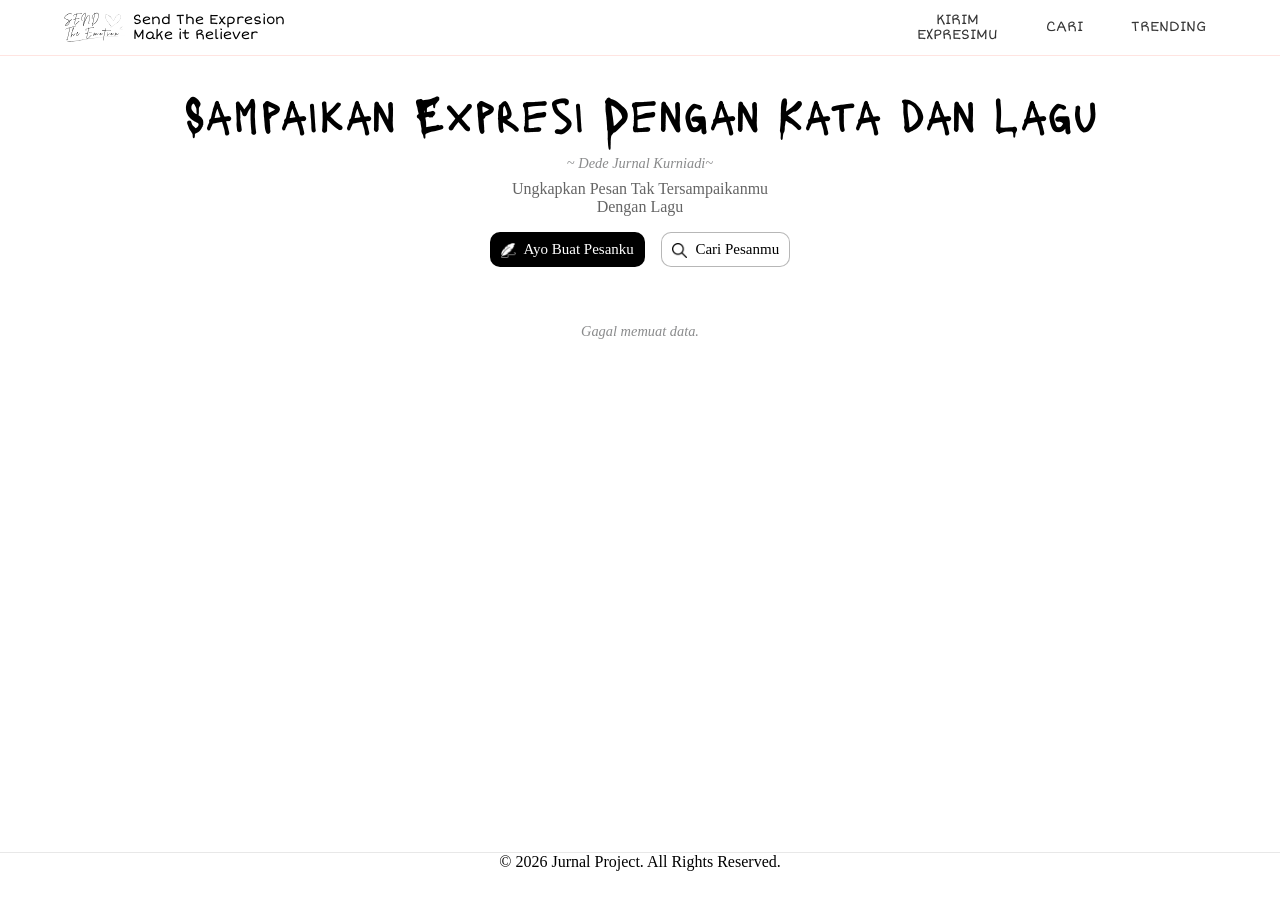
<file: index.html>
<!DOCTYPE html>
<html lang="en">

<head>
    <meta charset="UTF-8">
    <meta name="viewport" content="width=device-width, initial-scale=1.0">
    <title>Send The Emotion</title>

    <link rel="icon" type="image/svg+xml" href="assets/images/logo.svg">

    <link rel="stylesheet" href="css/style.css">
    <link rel="stylesheet" href="css/card-display.css">
</head>

<body>
    <header>
        <!-- Logo -->
        <a href="#" class="logo">
            <img src="assets/images/logo.svg" alt="Send The Emotion">
            <span class="logo-text">Send The Expresion<br>Make it Reliever</span>
        </a>

        <!-- Hamburger -->
        <button class="hamburger" id="hamburger-btn" aria-label="Toggle Navigation">
            <span></span>
            <span></span>
            <span></span>
        </button>

        <!-- Navigasi -->
        <nav id="nav-menu">
            <a href="pages/send-message.html" class="nav-link">KIRIM<br>EXPRESIMU</a>
            <a href="pages/search.html" class="nav-link">CARI</a>
            <a href="pages/trending.html" class="nav-link">TRENDING</a>
        </nav>
    </header>

    <main>
        <!-- Hero untuk header main content web -->
        <div class="hero">
            <h1>Sampaikan Expresi Dengan Kata dan Lagu</h1>
            <p>~ Dede Jurnal Kurniadi~</p>

            <p>Ungkapkan Pesan Tak Tersampaikanmu <br>
                Dengan Lagu</p>

                <!-- Bagian untuk memulai web  -->
            <div id="play">
                <a href="pages/send-message.html" id="btn-message">
                    <img class="icon" src="assets/icons/write-icon.png" alt="">
                    Ayo Buat Pesanku</a>
                <a href="pages/search.html" id="btn-browse">
                    <img class="icon" src="assets/icons/browse-icon.png" alt="search">
                    Cari Pesanmu</a>
            </div>

            <!-- Menampilkab quotes dari ahli dan teman teman pub -->
            <div id="content"></div>

            <div class="card-display-section">
                <!-- Card Display senang geser kiri -->
                <div class="card-display slider-left">
                    <div class="slider-content" id="cat-senang"></div>
                </div>

                <!-- Card Display sedih geser kanan -->
                <div class="card-display slider-right">
                    <div class="slider-content" id="cat-sedih"></div>
                </div>

                <!-- Card Display jatuh cinta geser kiri -->
                <div class="card-display slider-left">
                    <div class="slider-content" id="cat-jatuh-cinta"></div>
                </div>

                <!-- Card Display kesal geser kanan -->
                <div class="card-display slider-right">
                    <div class="slider-content" id="cat-kesal"></div>
                </div>

                <!-- Card Display kaget geser kiri -->
                <div class="card-display slider-left">
                    <div class="slider-content" id="cat-kaget"></div>
                </div>
            </div>
    </main>

    <!-- Footer -->
    <footer>
        <p>&copy; 2026 Jurnal Project. All Rights Reserved.</p>
    </footer>

    <script src="js/script.js"></script>
    <script src="js/card-display.js"></script>
</body>

</html>
</file>
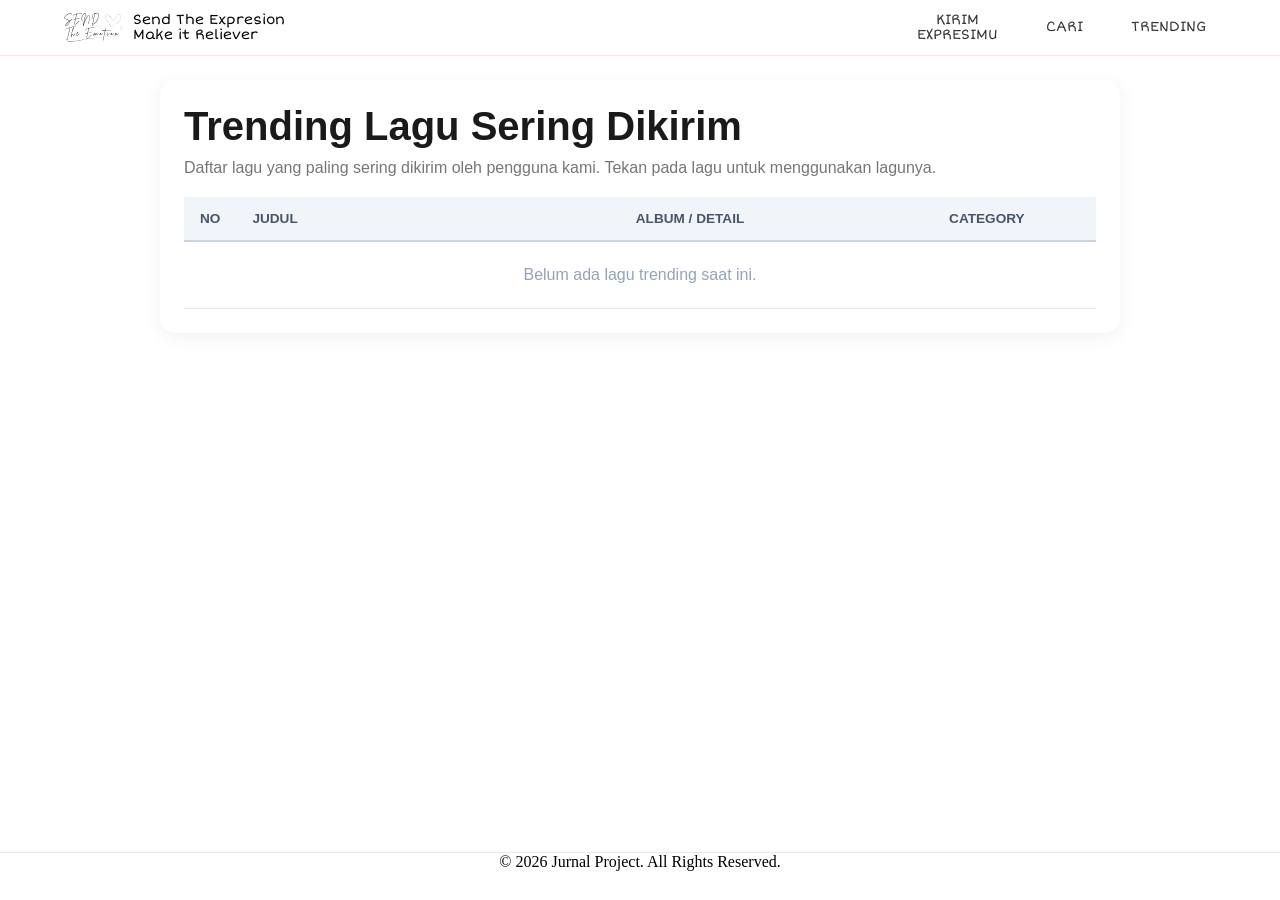
<file: pages/trending.html>
<!DOCTYPE html>
<html lang="en">

<head>
    <meta charset="UTF-8">
    <meta name="viewport" content="width=device-width, initial-scale=1.0">
    <title>Send The Emotion</title>

    <link rel="icon" type="image/svg+xml" href="../assets/images/logo.svg">

    <link rel="stylesheet" href="../css/style.css">
    <link rel="stylesheet" href="../css/trending.css">
</head>

<body>
    <header>
        <!-- Logo -->
        <a href="../index.html" class="logo">
            <img src="../assets/images/logo.svg" alt="Send The Emotion">
            <span class="logo-text">Send The Expresion<br>Make it Reliever</span>
        </a>

        <!-- Hamburger -->
        <button class="hamburger" id="hamburger-btn" aria-label="Toggle Navigation">
            <span></span>
            <span></span>
            <span></span>
        </button>

        <!-- Navigasi -->
        <nav id="nav-menu">
            <a href="../pages/send-message.html" class="nav-link">KIRIM<br>EXPRESIMU</a>
            <a href="../pages/search.html" class="nav-link">CARI</a>
            <a href="../pages/trending.html" class="nav-link">TRENDING</a>
        </nav>
    </header>

    <main>
        <!-- Container untuk daftar trending lagu -->
        <div class="trending-container">
            <h2 class="trending-title">Trending Lagu Sering Dikirim</h2>
            <p class="trending-description">Daftar lagu yang paling sering dikirim oleh pengguna kami. Tekan pada lagu
                untuk menggunakan lagunya.</p>
            <div class="trending-table-wrapper">
                <table class="trending-table">
                    <thead>
                        <tr>
                            <th class="col-num">No</th>
                            <th class="col-title">Judul</th>
                            <th class="col-album">Album / Detail</th>
                            <th class="col-category">Category</th>
                        </tr>
                    </thead>

                    <!-- Bagian body datanya dirender di js melalui ID -->
                    <tbody id="trending-table-body">
                    </tbody>
                </table>
            </div>
        </div>
    </main>

    <!-- Footer -->
    <footer>
        <p>&copy; 2026 Jurnal Project. All Rights Reserved.</p>
    </footer>

    <script src="../js/script.js"></script>
    <script src="../js/trending.js"></script>
</body>

</html>
</file>
<file: css/style.css>
@import url('https://fonts.googleapis.com/css2?family=Lacquer&family=Short+Stack&family=Shadows+Into+Light&display=swap');

* {
    margin: 0;
    padding: 0;
    box-sizing: border-box;
    animation: fadeIn 0.25s ease-in-out;
}

html {
    scroll-behavior: smooth;
}

body {
    width: 100%;
    overflow-x: hidden;
    display: flex;
    flex-direction: column;
    min-height: 100vh;
}

a {
    text-decoration: none;
}

.shadows-into-light-regular {
    font-family: "Shadows Into Light", cursive;
    font-weight: 400;
    font-style: normal;
}

/* 
    HEADER
*/
/* Header */
header {
    font-family: "Short Stack", cursive;
    position: fixed;
    top: 0;
    left: 0;
    width: 100%;
    height: 3.5rem;
    display: flex;
    align-items: center;
    justify-content: space-between;
    /* Logo dikunci ke kiri, Nav/Hamburger dikunci ke kanan */
    padding: 0 5vw;
    background-color: #fff;
    z-index: 1000;
    border-bottom: 1px solid #FFE4E1;
}

/* Logo di Posisi Kiri */
header .logo {
    display: flex;
    align-items: center;
    gap: 0.5rem;
    height: 100%;
    flex-shrink: 0;
    /* Mencegah logo mengecil saat element mengecil */
    color: #000;
}

/* logo dari gambar */
.logo img {
    height: 55%;
}

/* logo dari teks */
.logo-text {
    display: block !important;
    font-size: clamp(0.7rem, 1.2vw, 0.85rem);
    line-height: 1.1;
    white-space: nowrap;
    /* Melarang web untuk membuat baris baru */
}

/* mengatur navigasi agar responsive dan item berada ditengah */
header nav {
    display: flex;
    align-items: center;
    justify-content: flex-end;
    gap: 1.8rem;
    /*jarak antar link navigasi*/
    flex-shrink: 0;
}


header nav a {
    text-align: center;
    line-height: 1.1;
    white-space: nowrap;
    color: #333;
    font-size: 0.85rem;
    padding: 0.3rem 0.6rem;
    border-radius: 50px;
    background-color: transparent;
    transition: background-color 0.25s ease, color 0.25s ease;
    /* Membuat transisi warna background dan teks saat hover dan active, menjadikan transisi smooth */
}

header nav a:hover {
    background-color: #87CEFA;
    color: #f5f5f5;
}

header nav a:active {
    background-color: #FF1493;
    color: #f5f5f5;
}

/* Tombol Hamburger jika resolusi lebar */
.hamburger {
    display: none;
    flex-direction: column;
    justify-content: space-between;
    width: 26px;
    height: 18px;
    background: transparent;
    border: none;
    cursor: pointer;
    padding: 0;
    z-index: 1001;
}

/* Memunculkan 3 garis pada tombol hamburger */
.hamburger span {
    width: 100%;
    height: 2px;
    background-color: #333;
    border-radius: 2px;
    transition: all 0.3s ease;
}

/* mengubah span atas agar miring */
.hamburger.active span:nth-child(1) {
    transform: translateY(8px) rotate(45deg);
}

/* menghilangkan span tengah  */
.hamburger.active span:nth-child(2) {
    opacity: 0;
}

/* mengubah span bawah agar miring */
.hamburger.active span:nth-child(3) {
    transform: translateY(-8px) rotate(-45deg);
}

/* 
Main 
*/
/* Menurunkan main default agar tidak tertutup header */
main {
    padding-top: 5rem;
    flex: 1;
    /* memaksa agar main mengisi ruang kosong yang tersisa di body*/
}

/* Header landing page web*/
.hero {
    width: 90%;
    display: flex;
    flex-direction: column;
    justify-content: center;
    align-items: center;
    margin: 0 auto;
    text-align: center;
}

/* Mengatur teks agar pas dengan container */
.hero h1,
.hero p,
.hero #play {
    width: 100%;
    max-width: 100%;
}

/* Judul Hero */
.hero h1 {
    font-family: "Lacquer", system-ui;
    font-weight: 400;
    font-style: normal;
    font-size: 3rem;
    line-height: 1.4;
}

/* signature */
.hero p:nth-of-type(1) {
    margin-top: 0.5rem;
    font-size: 0.9rem;
    font-style: italic;
    color: #8a8b8c;
}

/* guide teks */
.hero p:nth-of-type(2) {
    margin-top: 0.5rem;
    font-size: 1rem;
    color: #656565;
}

/* Container tombol pada hero */
#play {
    margin-top: 1rem;
    gap: 1rem;
    display: flex;
    justify-content: center;
    flex-wrap: wrap;
    font-size: 15px;
}

/* Ukuran default icon */
.icon {
    height: 1em;
    width: auto;
    vertical-align: middle;
    margin-right: 0.3rem;
}


#btn-message,
#btn-browse {
    color: #000;
    padding: 8px 10px;
    border-radius: 10px;
    background-color: #fff;
    border: 1px solid rgba(0, 0, 0, 0.281);
    transition: background-color 0.25s ease, color 0.25s ease;
}

#btn-message {
    color: #fff;
    background-color: #000;
}


#btn-message img {
    filter: invert(1);
}

#btn-message:hover {
    background-color: #87CEFA;
    color: #010101;
}

#btn-message:hover img {
    filter: invert(0);
}

/* membuat agar element quote tersusun secara grid column*/
#content {
    margin-top: 2em;
    display: grid;
    gap: 1.5rem;
    padding: 1rem;
    grid-template-columns: 1fr;
}


/* card quote menjadi 2 kolom */
.card-quotes {
    display: grid;
    grid-template-columns: min-content 1fr;
    /* mengambil seukuran pas konten, 1fr mengisi sisa ruang yang ada */
    align-items: center;
    row-gap: 0.2em;
    border: 1px solid #e0e0e0;
    border-radius: 8px;
    padding: 1rem;
    background-color: #fff;
    box-shadow: 0 2px 5px rgba(0, 0, 0, 0.05);
    transition: border 0.5s ease;
    animation: fadeIn 0.5s ease-in-out;
}

.card-quotes:hover {
    border: 1px solid black;
    box-shadow: 0px 10px 20px rgba(0, 0, 0, 0.15);
}

.card-quotes img {
    grid-row: 1 / 3;
    width: 75px;
    height: auto;
    padding-right: 0.8rem;
    margin-right: 0.8rem;
    border-right: 1px solid grey;
    object-fit: cover;
    object-position: center;
}

.card-quotes blockquote {
    margin: 0;
    font-size: 0.95rem;
    align-self: flex-end;
}

.card-quotes cite {
    margin: 0;
    font-size: 0.85rem;
    color: gray;
    align-self: flex-start;
}

footer {
    height: 3rem;
    border-top: solid rgb(232, 232, 232) 1px;
    margin-top: auto;
    text-align: center;
}

.potong-teks {
    display: -webkit-box;
    -webkit-line-clamp: 2;
    -webkit-box-orient: vertical;
    overflow: hidden;
}

@keyframes fadeIn {
    from {
        opacity: 0;
        transform: translateY(5px);
    }

    to {
        opacity: 1;
        transform: translateY(0);
    }
}


/* Responsive */
@media (min-width: 601px) and (max-width: 900px) {
    #content {
        grid-template-columns: repeat(2, 1fr);
    }

    .card-quotes:nth-child(3) {
        grid-column: 1 / -1;
        justify-self: center;
        width: 100%;
        max-width: calc(50% - 0.75rem);
    }
}

@media (min-width: 901px) {
    #content {
        grid-template-columns: repeat(3, 1fr);
    }
}

/* LAYAR KECIL / MOBILE (<= 768px) */
@media (max-width: 768px) {
    header {
        justify-content: space-between;
        padding: 0 5vw;
    }

    /* Kunci Logo Tetap Kiri */
    header .logo {
        margin-right: auto;
    }

    /* Tampilkan Hamburger di Kanan */
    .hamburger {
        display: flex;
    }

    /* Navbar berubah jadi Dropdown */
    header nav {
        position: absolute;
        top: 3.5rem;
        left: 0;
        width: 100%;
        background-color: #ffffff;
        flex-direction: column;
        align-items: center;
        padding: 1rem 0;
        gap: 0.8rem;
        border-bottom: 1px solid #FFE4E1;
        box-shadow: 0 4px 10px rgba(0, 0, 0, 0.05);

        /* Tersembunyi Default */
        opacity: 0;
        visibility: hidden;
        transform: translateY(-10px);
        transition: all 0.3s ease;
    }

    /* Muncul saat hamburger diklik */
    header nav.active {
        opacity: 1;
        visibility: visible;
        transform: translateY(0);
    }

    header nav a {
        font-size: 0.9rem;
        width: 80%;
        padding: 0.5rem 0;
    }

    .hero h1,
    .hero p,
    .hero #play {
        width: 80%;
        max-width: 80%;
    }

    #announce-card {
        width: 90%;
        padding: 15px;
        gap: 10px;
    }

    #announce-card .icon {
        width: 25px;
        height: 25px;
    }

    #announce-info p {
        font-size: 14px;
    }

    .form-card {
        width: 90%;
        padding: 1.5rem;
    }

    .form-card input[type="text"],
    .form-card select,
    .music-wrapper input#music,
    .music-list,
    .selected-music-card {
        width: 100% !important;
    }

    .btn-submit {
        width: 100%;
    }
}

@media (max-width: 480px) {

    .hero h1,
    .hero p,
    .hero #play {
        width: 95%;
        max-width: 95%;
    }

    .hero h1 {
        font-size: 1.6rem;
    }

    .hero p {
        font-size: 0.85rem;
    }

    .form-card {
        padding: 1.2rem;
        border-radius: 12px;
    }

    .form-card label {
        font-size: 0.85rem;
    }
}
</file>
<file: css/card-display.css>
@import url('https://fonts.googleapis.com/css2?family=Caveat:wght@600;700&family=Inter:wght@400;500;600;700&display=swap');

/* Section Container Utama untuk display card */
.card-display-section {
    width: 100%;
    overflow: hidden;
    padding: 24px 0;
    display: flex;
    flex-direction: column;
    gap: 20px;
    user-select: none;
}

/* Container untuk slider card */
.card-display {
    width: 100%;
    overflow: hidden;
    display: flex;
    position: relative;
    padding: 10px 0;

    /* Mask untuk efek slider */
    mask-image: linear-gradient(
        to right,
        transparent,
        black 5%,
        black 95%,
        transparent
    );

    /* WebKit browsers */
    -webkit-mask-image: linear-gradient(
        to right,
        transparent,
        black 5%,
        black 95%,
        transparent
    );
}

/* content slider */
.slider-content {
    display: flex;
    gap: 20px;
    width: max-content;
    will-change: transform;
}

/* animasi arah gerak */
.slider-left .slider-content {
    animation: moveLeft 30s linear infinite;
}

.slider-right .slider-content {
    animation: moveRight 30s linear infinite;
}

/* pause saat hover */
.card-display:hover .slider-content {
    animation-play-state: paused !important;
}

/* card */
.category {
    width: 360px;
    height: 210px;
    background-color: #ffffff;
    border-radius: 20px;
    border: 1px solid #e2e8f0;
    box-shadow: 0 4px 16px rgba(0, 0, 0, 0.06);
    padding: 18px;
    box-sizing: border-box;
    display: flex;
    flex-direction: column;
    justify-content: space-between;
    font-family: 'Inter', sans-serif;
    flex-shrink: 0;
}


.card-top-info {
    display: flex;
    justify-content: space-between;
    align-items: center;
    width: 100%;
}

/* Label To */
.pill-to {
    background-color: #f1f5f9;
    color: #475569;
    font-size: 0.9rem;
    padding: 6px 13px;
    border-radius: 20px;
    font-weight: 500;
}

/* Nama Penerima */
.pill-to span {
    font-weight: 700;
    color: #000000;
}

/* Badge Kategori */
.badge-cat {
    font-size: 0.85rem;
    font-weight: 700;
    color: #d97706;
    background-color: #fef3c7;
    padding: 5px 13px;
    border-radius: 14px;
    border: 1px solid #fde68a;
}

/* Pesan Utama */
.text-msg {
    font-family: 'Caveat', cursive;
    font-size: 1.35rem !important;
    font-weight: 700;
    color: #000000;
    line-height: 1.2;
    margin: 10px 0;
    text-align: left;
    display: -webkit-box;
    -webkit-line-clamp: 2;
    -webkit-box-orient: vertical;
    overflow: hidden;
    text-overflow: ellipsis;
    word-break: break-word;
}

/* music box dibawah card */
.music-box {
    display: flex;
    align-items: center;
    gap: 12px;
    background: #f8fafc;
    padding: 8px 12px;
    border-radius: 14px;
    border: 1px solid #f1f5f9;
    width: 100%;
    box-sizing: border-box;
}

/* Gambar Cover Lagu */
.music-box img {
    width: 42px;
    height: 42px;
    border-radius: 10px;
    object-fit: cover;
    flex-shrink: 0;
}

/* Informasi musik */
.music-info {
    display: flex;
    flex-direction: column;
    justify-content: center;
    align-items: flex-start;
    flex: 1;
    min-width: 0;
}

/* Judul Lagu */
.music-info h5 {
    font-size: 1rem;
    font-weight: 700;
    margin: 0;
    color: #000000;
    white-space: nowrap;
    overflow: hidden;
    text-overflow: ellipsis;
    width: 100%;
    text-align: left;
}

/* Nama Artis */
.music-info p {
    font-size: 0.9rem;
    color: #475569;
    font-weight: 500;
    font-style: normal;
    margin: 2px 0 0 0;
    white-space: nowrap;
    overflow: hidden;
    text-overflow: ellipsis;
    width: 100%;
    text-align: left;
}

/* Responsive */
@media screen and (max-width: 768px) {
    .category {
        width: 300px;
        height: 190px;
        padding: 16px;
    }

    .text-msg {
        font-size: 1.6rem !important;
    }

    .pill-to {
        font-size: 0.8rem;
    }

    .badge-cat {
        font-size: 0.75rem;
    }

    .music-info h5 {
        font-size: 0.9rem;
    }

    .music-info p {
        font-size: 0.8rem;
    }
}

/* keyframes untuk animasi kekiri */
@keyframes moveLeft {
    0% {
        transform: translateX(0);
    }
    
    100% {
        transform: translateX(-50%);
    }
}

/* keyframes untuk animasi ke kanan */
@keyframes moveRight {
    0% {
        transform: translateX(-50%);
    }

    100% {
        transform: translateX(0);
    }
}
</file>
<file: css/trending.css>
/* Container untuk daftar trending lagu */
.trending-container {
    max-width: 100%;
    width: 75%;
    margin: 0 auto;
    margin-bottom: 20px;
    padding: 24px;
    background-color: #ffffff;
    border-radius: 16px;
    box-shadow: 0 4px 20px rgba(0, 0, 0, 0.06);
    color: #1e293b;
    font-family: 'Inter', sans-serif;
    box-sizing: border-box;

    h2 {
        font-size: 2.5rem;
        color: #1a1a1a;
        margin-bottom: 10px;
        font-weight: 700;
    }

    p {
        font-size: 1rem;
        color: #747679;
        margin-bottom: 20px;
    }
}

/* Judul Trending */
.trending-title {
    font-size: 1.5rem;
    font-weight: 700;
    margin-bottom: 20px;
    color: #0f172a;
}

/* Pembungkus table */
.trending-table-wrapper {
    width: 100%;
    overflow-x: auto;
}

/* Table */
.trending-table {
    width: 100%;
    border-collapse: separate;
    border-spacing: 0;
    text-align: left;
}

/* thead table */
.trending-table th {
    padding: 14px 16px;
    font-size: 0.85rem;
    font-weight: 700;
    color: #475569;
    background-color: #f1f5f9;
    border-bottom: 2px solid #cbd5e1;
    text-transform: uppercase;
}

/* baris lagu */
.trending-row {
    transition: background-color 0.2s ease;
    cursor: pointer;
}

/* Zebra Striping */
.trending-row:nth-child(odd) {
    background-color: #ffffff;
}

.trending-row:nth-child(even) {
    background-color: #f8fafc;
}

.trending-row:hover {
    background-color: #e2e8f0 !important;
}

/* mengatur content td */
.trending-table td {
    padding: 12px 16px;
    border-bottom: 1px solid #e2e8f0;
    vertical-align: middle;
}

/* Proporsi & Lebar Kolom */
.col-num {
    width: 50px;
    text-align: center;
    color: #64748b;
    font-weight: 700;
}

.col-title {
    width: 45%;
}

.col-album {
    width: 30%;
    color: #334155;
    font-size: 0.9rem;
}

.col-category {
    width: 25%;
    text-align: center;
}

/* cell untuk informasi lagu */
.song-info-cell {
    display: flex;
    align-items: center;
    gap: 14px;
}

/* Pembungkus Cover */
.cover-wrapper {
    position: relative;
    width: 48px;
    height: 48px;
    flex-shrink: 0;
    border-radius: 8px;
    overflow: hidden;
}

/* ukuran cover */
.trending-cover {
    width: 100%;
    height: 100%;
    object-fit: cover;
    display: block;
}

/* Tombol Overlay Play/Pause di Atas Cover */
.cover-play-btn {
    position: absolute;
    top: 0;
    left: 0;
    width: 100%;
    height: 100%;
    background-color: rgba(0, 0, 0, 0.45);
    color: #ffffff;
    border: none;
    display: flex;
    align-items: center;
    justify-content: center;
    font-size: 1rem;
    opacity: 0;
    cursor: pointer;
    transition: opacity 0.2s ease, background-color 0.2s ease;
}

/* Tombol Overlay Play/Pause di Atas Cover */
.cover-wrapper:hover .cover-play-btn,
.cover-play-btn.playing {
    opacity: 1;
}

/* Tombol Play saat sedang diputar */
.cover-play-btn.playing {
    background-color: rgba(220, 38, 38, 0.75);
}

/* Format Teks Lagu */
.song-text {
    display: flex;
    flex-direction: column;
    min-width: 0;
}

/* Judul Lagu */
.song-title {
    font-size: 0.95rem;
    font-weight: 600;
    color: #0f172a;
    white-space: nowrap;
    overflow: hidden;
    text-overflow: ellipsis;
}

/* Artis */
.song-artist {
    font-size: 0.8rem;
    color: #475569;
    margin-top: 2px;
    white-space: nowrap;
    overflow: hidden;
    text-overflow: ellipsis;
}

/* Membuat margin_top 4px saat berada pada mobile */
.song-category-mobile {
    display: none;
    margin-top: 4px;
}

/* bentuk dari badge category */
.badge-category {
    display: inline-block;
    padding: 4px 10px;
    border-radius: 12px;
    font-size: 0.75rem;
    font-weight: 600;
    white-space: nowrap;
    text-align: center;
}

.cat-happy {
    background: #fef3c7;
    color: #d97706;
}

.cat-sad {
    background: #e0f2fe;
    color: #0284c7;
}

.cat-love {
    background: #fce7f3;
    color: #db2777;
}

.cat-angry {
    background: #fee2e2;
    color: #dc2626;
}

.cat-surprised {
    background: #f3e8ff;
    color: #9333ea;
}

/* 
RESPONSIVE 
*/
@media screen and (max-width: 768px) {
    .trending-container {
        width: 100%;
        padding: 12px;
        margin: 10px auto;
    }

    /* Hilangkan kolom Album dan Kolom Kategori Utama saat ukuran layar kecil */
    .col-album,
    .col-category {
        display: none !important;
    }

    .col-num {
        width: 35px;
        padding: 8px 4px;
    }

    .col-title {
        width: 100%;
    }

    /* Tampilkan badge kategori di bawah judul/artis di HP */
    .song-category-mobile {
        display: block;
    }

    .cover-play-btn {
        opacity: 0.6;
        /* Supaya tombol play tetap kelihatan sedikit di HP */
    }
}
</file>
